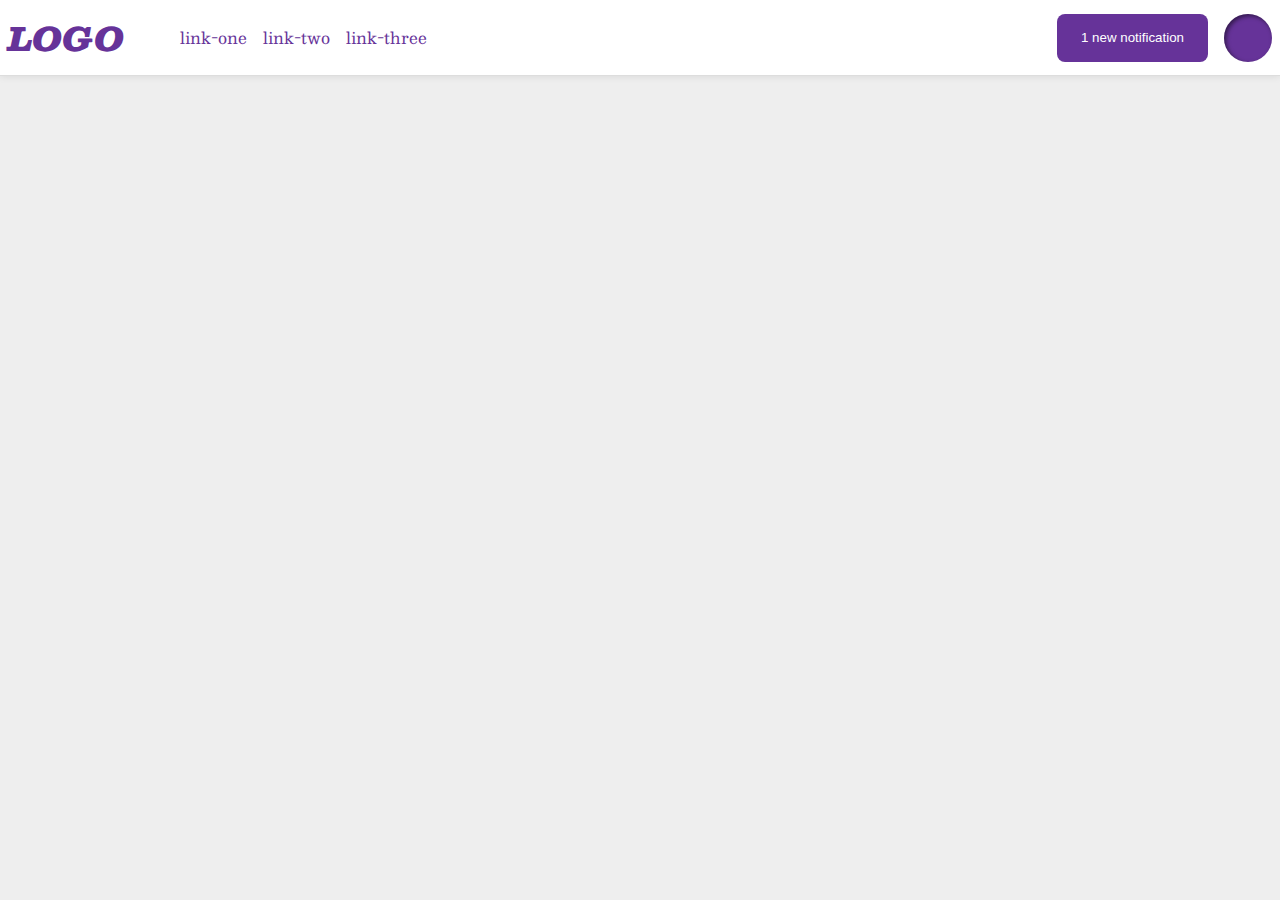
<file: flex/03-flex-header-2/index.html>
<!DOCTYPE html>
<html lang="en">
  <head>
    <meta charset="UTF-8">
    <meta http-equiv="X-UA-Compatible" content="IE=edge">
    <meta name="viewport" content="width=device-width, initial-scale=1.0">
    <title>Flex Header 2</title>
    <link rel="stylesheet" href="style.css">
  </head>
  <body>
    <div class="header">
      <div class="logo">
        LOGO
      </div>
      <ul class="links">
        <li><a href="google.com">link-one</a></li>
        <li><a href="google.com">link-two</a></li>
        <li><a href="google.com">link-three</a></li>
      </ul>
      <div class="container">
        <button class="notifications">
          1 new notification
        </button>
        <div class="profile-image"></div>
      </div>
    </div>
  </body>
</html>
</file>
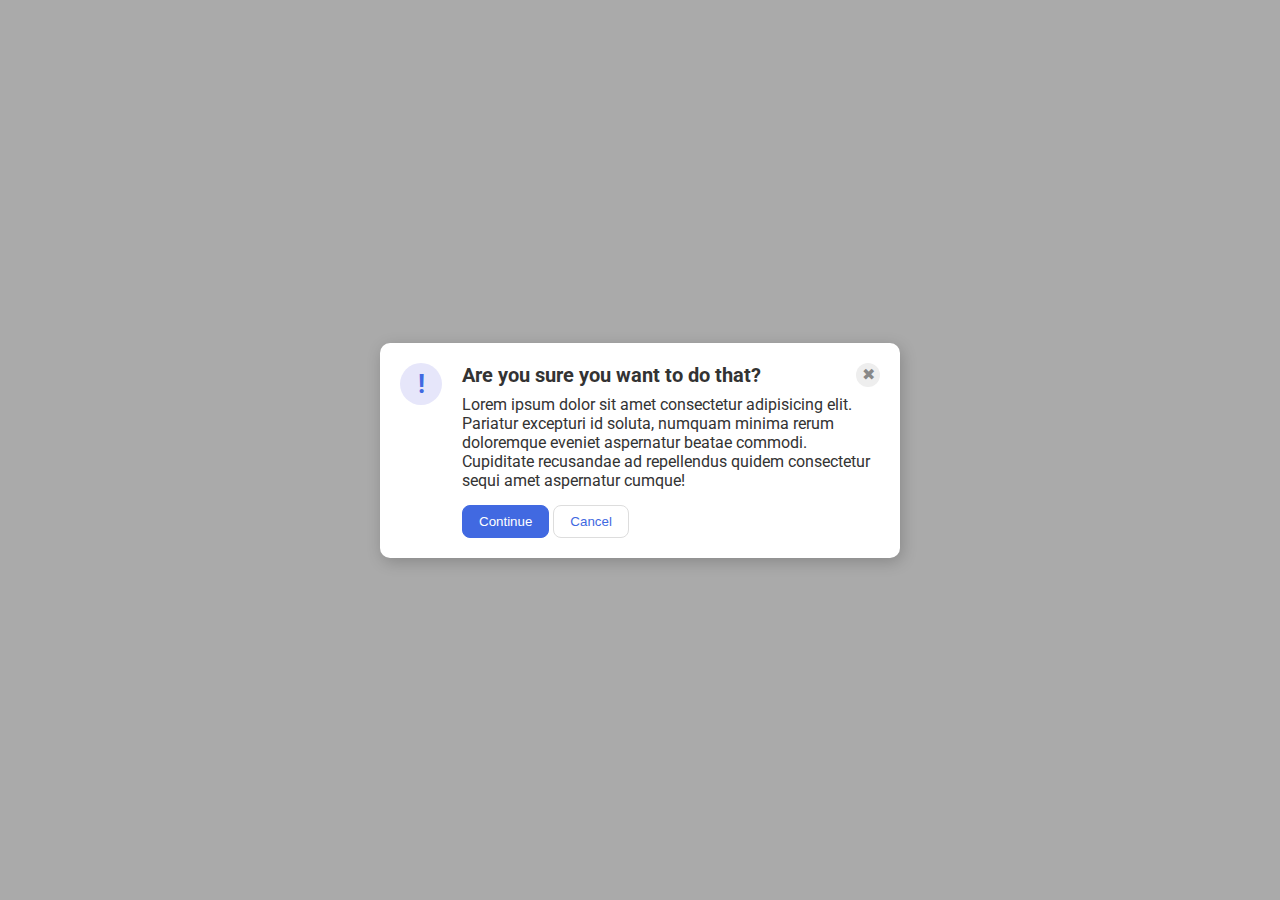
<file: flex/05-flex-modal/index.html>
<!DOCTYPE html>
<html lang="en">
  <head>
    <meta charset="UTF-8">
    <meta http-equiv="X-UA-Compatible" content="IE=edge">
    <meta name="viewport" content="width=device-width, initial-scale=1.0">
    <link rel="stylesheet" href="style.css">
    <title>Modal</title>
  </head>
  <body>
    <div class="modal">
      <div class="c1">
        <div class="icon">!</div>
      </div>
      <div class="c2">
        <div class="hc">  
          <div class="header">Are you sure you want to do that?</div>
          <div class="close-button">✖</div>
        </div>
        <div class="text">Lorem ipsum dolor sit amet consectetur adipisicing elit. Pariatur excepturi id soluta, numquam minima rerum doloremque eveniet aspernatur beatae commodi. Cupiditate recusandae ad repellendus quidem consectetur sequi amet aspernatur cumque!</div>
        <button class="continue">Continue</button>
        <button class="cancel">Cancel</button>
      </div>
    </div>
  </body>
</html>
</file>
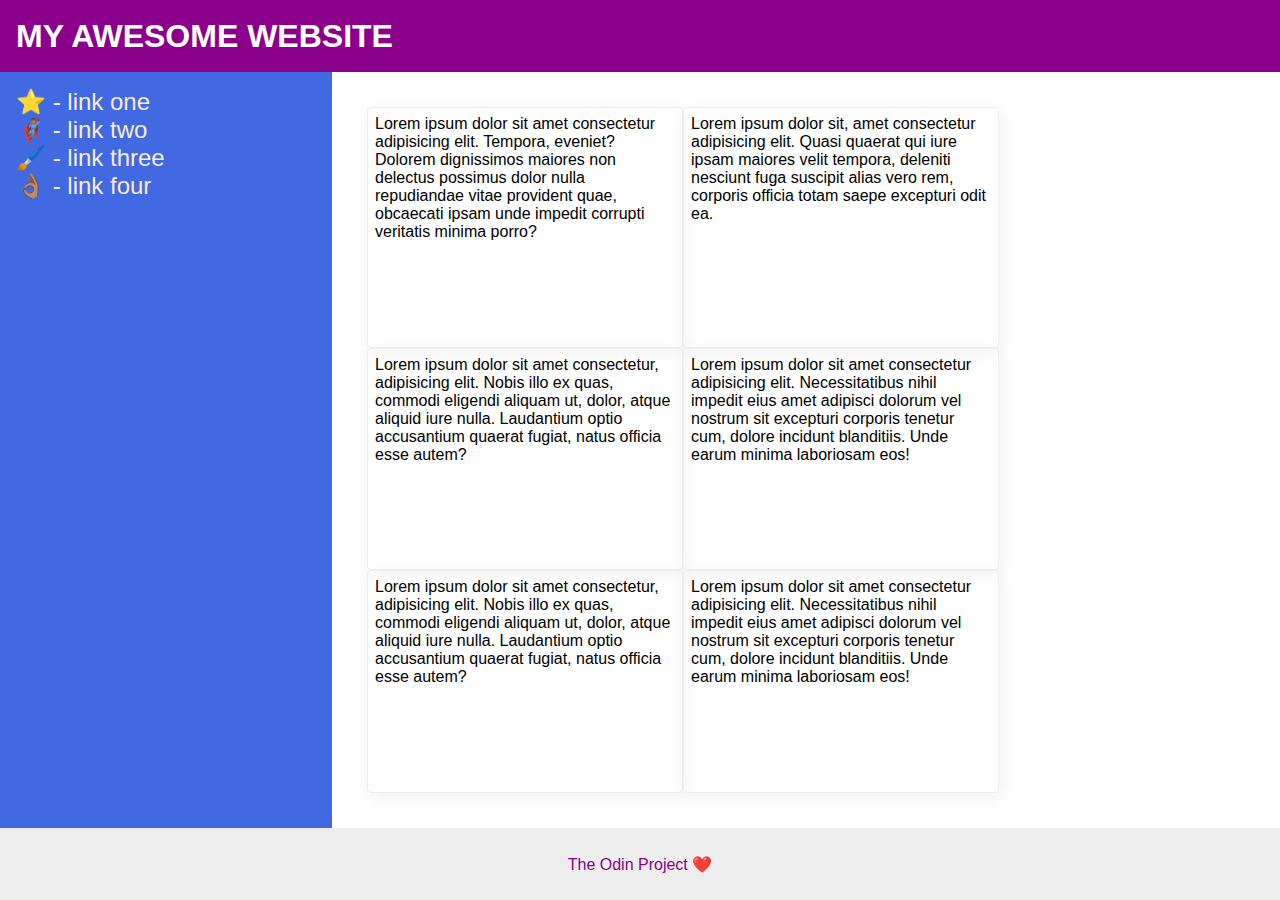
<file: flex/07-flex-layout-2/index.html>
<!DOCTYPE html>
<html lang="en">
  <head>
    <meta charset="UTF-8">
    <meta http-equiv="X-UA-Compatible" content="IE=edge">
    <meta name="viewport" content="width=device-width, initial-scale=1.0">
    <title>The Holy Grail</title>
    <link rel="stylesheet" href="style.css">
  </head>
  <body>
    <div class="header">
      MY AWESOME WEBSITE
    </div>
    
    <div class="c1">
        <div class="sidebar">
          <ul>
            <li><a href="#">⭐ - link one</a></li>
            <li><a href="#">🦸🏽‍♂️ - link two</a></li>
            <li><a href="#">🖌️ - link three</a></li>
            <li><a href="#">👌🏽 - link four</a></li>
          </ul>
        </div>
        <div class="cards">
          <div class="card">Lorem ipsum dolor sit amet consectetur adipisicing elit. Tempora, eveniet? Dolorem dignissimos maiores non delectus possimus dolor nulla repudiandae vitae provident quae, obcaecati ipsam unde impedit corrupti veritatis minima porro?</div>
          <div class="card">Lorem ipsum dolor sit, amet consectetur adipisicing elit. Quasi quaerat qui iure ipsam maiores velit tempora, deleniti nesciunt fuga suscipit alias vero rem, corporis officia totam saepe excepturi odit ea.</div>
          <div class="card">Lorem ipsum dolor sit amet consectetur, adipisicing elit. Nobis illo ex quas, commodi eligendi aliquam ut, dolor, atque aliquid iure nulla. Laudantium optio accusantium quaerat fugiat, natus officia esse autem?</div>
          <div class="card">Lorem ipsum dolor sit amet consectetur adipisicing elit. Necessitatibus nihil impedit eius amet adipisci dolorum vel nostrum sit excepturi corporis tenetur cum, dolore incidunt blanditiis. Unde earum minima laboriosam eos!</div>
          <div class="card">Lorem ipsum dolor sit amet consectetur, adipisicing elit. Nobis illo ex quas, commodi eligendi aliquam ut, dolor, atque aliquid iure nulla. Laudantium optio accusantium quaerat fugiat, natus officia esse autem?</div>
          <div class="card">Lorem ipsum dolor sit amet consectetur adipisicing elit. Necessitatibus nihil impedit eius amet adipisci dolorum vel nostrum sit excepturi corporis tenetur cum, dolore incidunt blanditiis. Unde earum minima laboriosam eos!</div>
        </div>
    </div>
    <div class="footer">
      The Odin Project ❤️
    </div>
  </body>
</html>
</file>
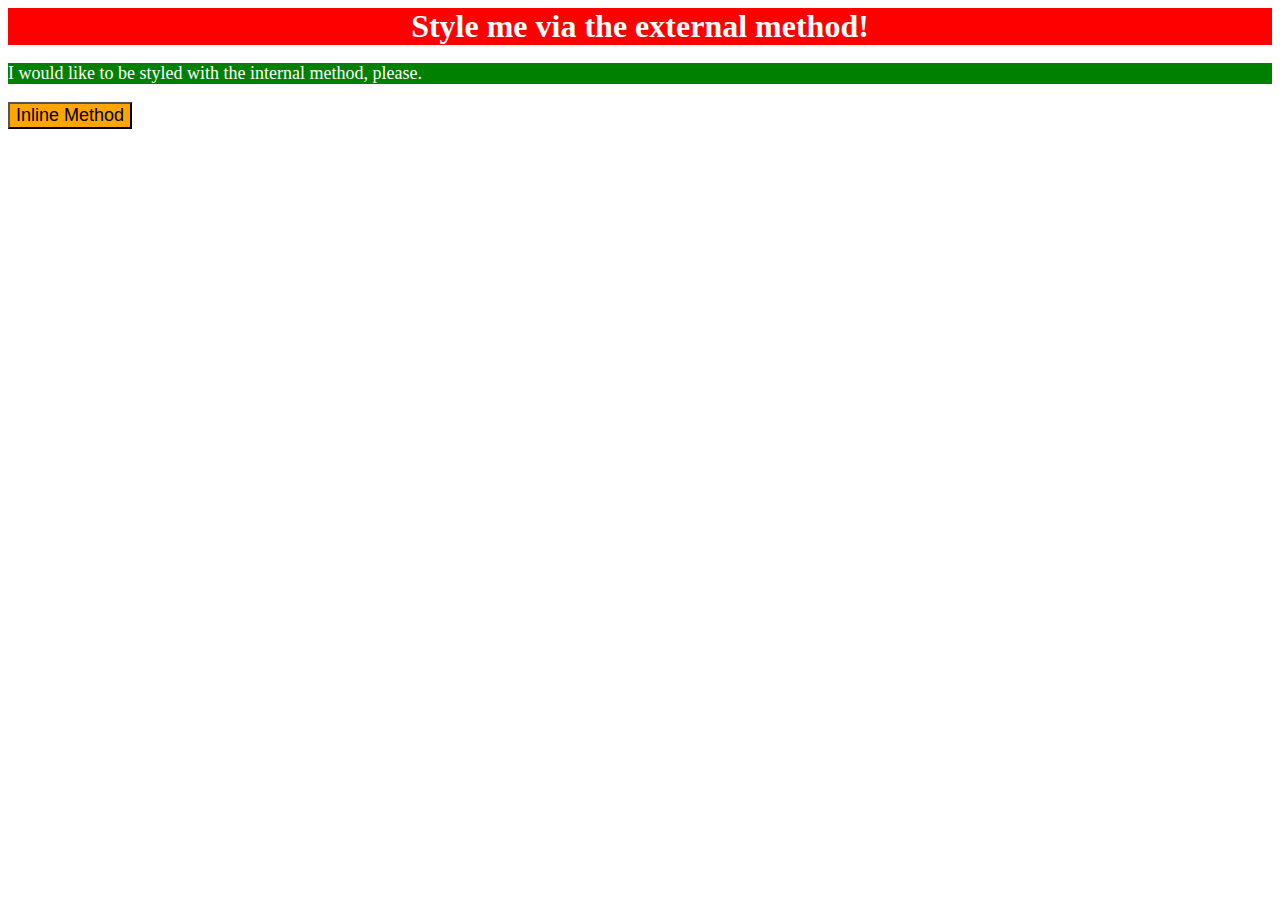
<file: foundations/01-css-methods/index.html>
<!DOCTYPE html>
<html lang="en">
  <head>
    <style>
      p {
        background-color:green;
        font-size:18px;
        color:white;
      }
    </style>
    <link rel="stylesheet" href="styles.css"
    <meta charset="UTF-8">
    <meta http-equiv="X-UA-Compatible" content="IE=edge">
    <meta name="viewport" content="width=device-width, initial-scale=1.0">
    <title>Methods for Adding CSS</title>
  </head>
  <body>
    <div>Style me via the external method!</div>
    <p>I would like to be styled with the internal method, please.</p>
    <button style="background-color: orange; font-size: 18px;">Inline Method</button>
  </body>
</html>
</file>
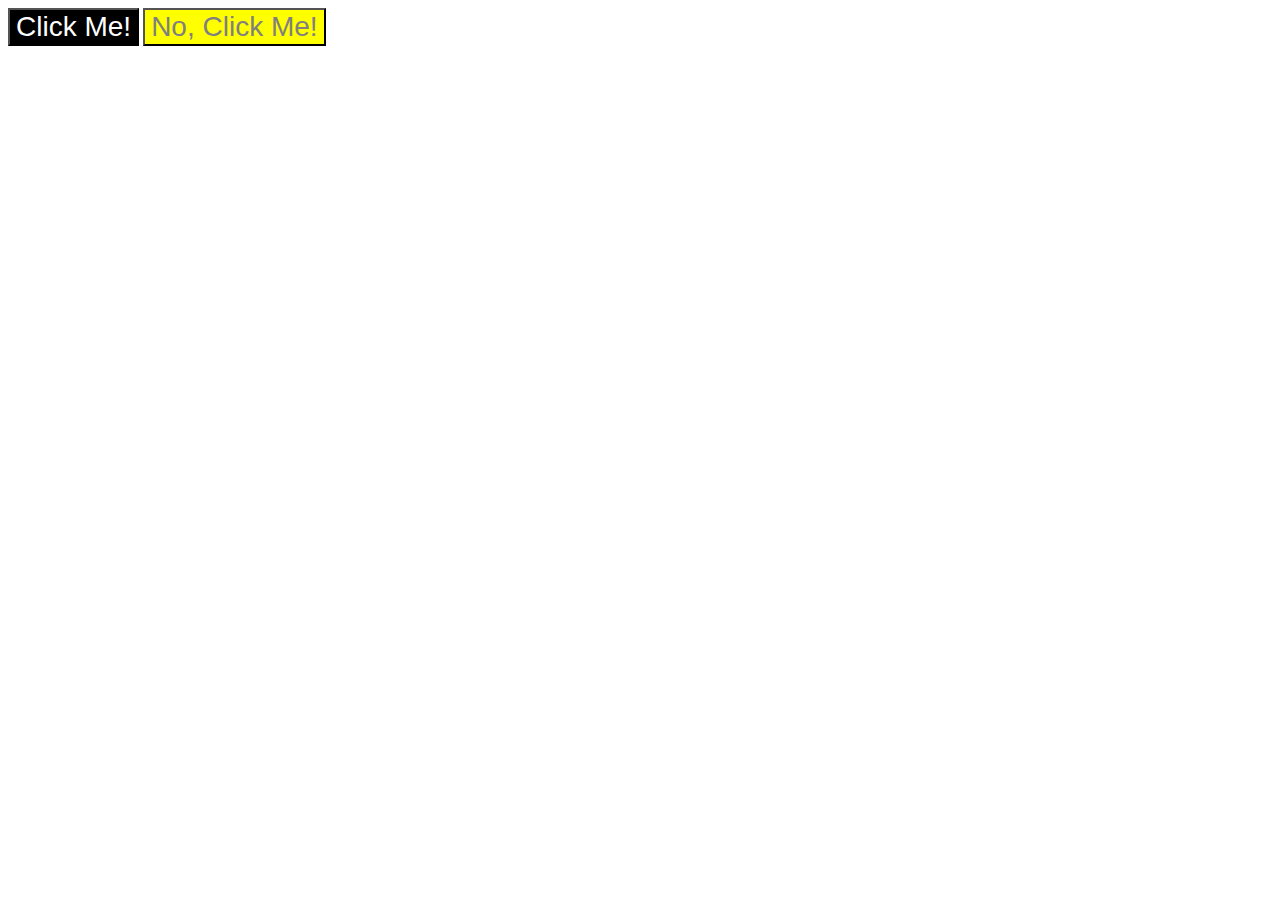
<file: foundations/03-grouping-selectors/index.html>
<!DOCTYPE html>
<html lang="en">
  <head>
    <meta charset="UTF-8">
    <meta http-equiv="X-UA-Compatible" content="IE=edge">
    <meta name="viewport" content="width=device-width, initial-scale=1.0">
    <title>Grouping Selectors</title>
    <link rel="stylesheet" href="style.css">
  </head>
  <body>
    <button class="btn1">Click Me!</button>
    <button class="btn2">No, Click Me!</button>
  </body>
</html>
</file>
<file: flex/03-flex-header-2/style.css>
/* this is some magical font-importing.  
you'll learn about it later. */
@import url('https://fonts.googleapis.com/css2?family=Besley:ital,wght@0,400;1,900&display=swap');

body {
  margin: 0;
  background: #eee;
  font-family: Besley, serif;
}

.header {
  display:flex;
  align-items: center;
  background: white;
  border-bottom: 1px solid #ddd;
  box-shadow: 0 0 8px rgba(0,0,0,.1);
  padding:8px;
  gap:16px;
}

.container {
  display: flex;
  margin-left: auto;
  gap: 16px;
}


.profile-image {
  background: rebeccapurple;
  box-shadow: inset 2px 2px 4px rgba(0,0,0,.5);
  border-radius: 50%;
  width: 48px;
  height: 48px;
}

.logo {
  color: rebeccapurple;
  font-size: 32px;
  font-weight: 900;
  font-style: italic;
}

button {
  border: none;
  border-radius: 8px;
  background: rebeccapurple;
  color: white;
  padding: 8px 24px;
}

a {
  /* this removes the line under our links */
  text-decoration: none;
  color: rebeccapurple;
}

ul {
  list-style-type: none;
  display: flex;
  gap: 16px;
}
</file>
<file: flex/05-flex-modal/style.css>
@import url('https://fonts.googleapis.com/css2?family=Roboto:wght@400;700&display=swap');

html, body {
  height: 100%;
}

body {
  font-family: Roboto, sans-serif;
  margin: 0;
  background: #aaa;
  color: #333;
  /* I'll give you this one for free lol */
  display: flex;
  align-items: center;
  justify-content: center;
}

.modal {
  display: flex;
  background: white;
  width: 480px;
  border-radius: 10px;
  box-shadow: 2px 4px 16px rgba(0,0,0,.2);
  padding: 20px;
  gap:20px;
}

.header {
  font-weight: 700;
  font-size:20px
}

.hc {
  display: flex;
  align-items: center;
}

.close-button{
  margin-left: auto;
}

.icon {
  color: royalblue;
  font-size: 26px;
  font-weight: 700;
  background: lavender;
  width: 42px;
  height: 42px;
  border-radius: 50%;
  display: flex;
  align-items: center;
  justify-content: center;
}

.close-button {
  background: #eee;
  border-radius: 50%;
  color: #888;
  font-weight: 400;
  font-size: 16px;
  height: 24px;
  width: 24px;
  display: flex;
  align-items: center;
  justify-content: center;
}

.text {
  margin-top: 8px;
}

button {
  padding: 8px 16px;
  border-radius: 8px;
  margin-top: 15px;
}

button.continue {
  background: royalblue;
  border: 1px solid royalblue;
  color: white;
}

button.cancel {
  background: white;
  border: 1px solid #ddd;
  color: royalblue;
}
</file>
<file: flex/07-flex-layout-2/style.css>
body {
  font-family: -apple-system, BlinkMacSystemFont, 'Segoe UI', Roboto, Oxygen, Ubuntu, Cantarell, 'Open Sans', 'Helvetica Neue', sans-serif;
  margin: 0;
  min-height: 100vh;
  display: flex;
  flex-direction: column;
}

.header {
  display: flex;
  align-items: center;
  height: 72px;
  background: darkmagenta;
  color: white;
  font-weight: 900;
  font-size: 32px;
  padding-left: 16px;
}

ul{
  list-style: none;
  padding: 0px;
  margin: 0px;
}

a {
  text-decoration: none;
  color: antiquewhite;
  font-size: 24px;
}


.footer {
  display: flex;
  align-items: center;
  justify-content: center;
  height: 72px;
  background: #eee;
  color: darkmagenta;
}

.sidebar {
  padding: 16px;
  width: 300px;
  background: royalblue;
  flex-shrink: 0;
}

.cards {
  display: flex;
  flex-wrap: wrap;
  padding: 35px;
}

.card {
  border: 1px solid #eee;
  box-shadow: 2px 4px 16px rgba(0,0,0,.06);
  border-radius: 4px;
  width: 300px;
  padding: 7px;
}

.c1 {
  display: flex;
  flex: 1 0 auto;
  width: 100%;
}
</file>
<file: foundations/01-css-methods/styles.css>
div {
background-color: red;
color: rgb(253, 253, 253);
font-size: 32px;
text-align: center;
font-weight: bold;
}
</file>
<file: foundations/03-grouping-selectors/style.css>
.btn1 {
    background-color: black;
    color: white;
}

.btn2 {
    background-color: yellow;
    color: grey;
}

.btn1, .btn2 {
    font-size: 28px;
    font-family: Helvetica, "Times New Roman", sans-serif;
}
</file>
